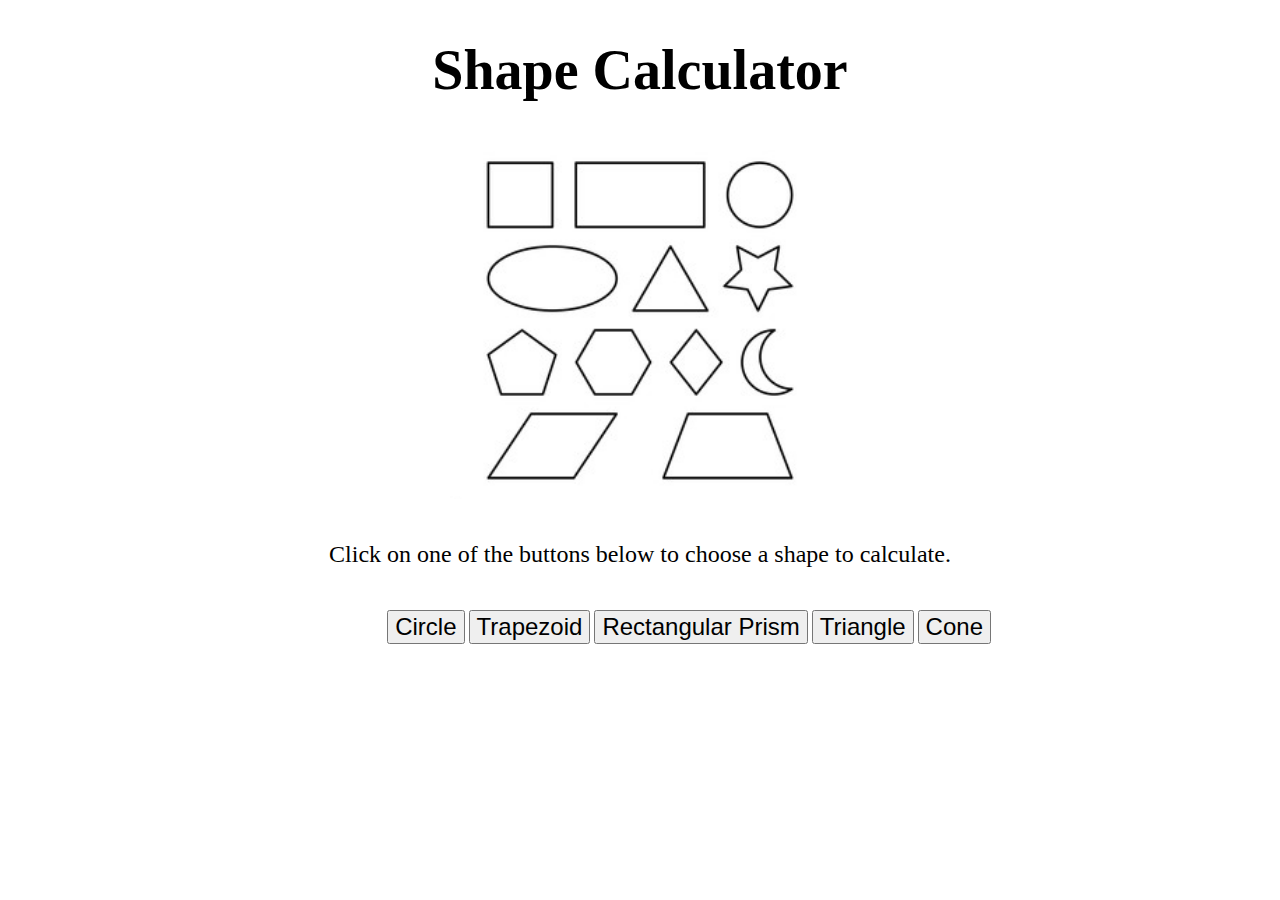
<file: index.html>
<!DOCTYPE html>
<html>
  <head>
    <meta charset="utf-8">
    <meta name="viewport" content="width=device-width">
    <title>Shape Calculator</title>
    <link href="index.css" rel="stylesheet" type="text/css" />
  </head>
  <body>
    <h1 id="ind-heading">Shape Calculator</h1>
    <img class="ind-photo" src="./images/shapes.jpg" alt="image_of_shapes" width="30%">
    <br>
    <p id="ind-para">Click on one of the buttons below to choose a shape to calculate.</p>
    <br>
    <button id="circle">Circle</button>
    <button id="trapezoid">Trapezoid</button>
    <button id="rectangular">Rectangular Prism</button>
    <button id="triangle">Triangle</button>
    <button id="cone">Cone</button>
    <script src="index.js"></script>
  </body>
</html>
</file>
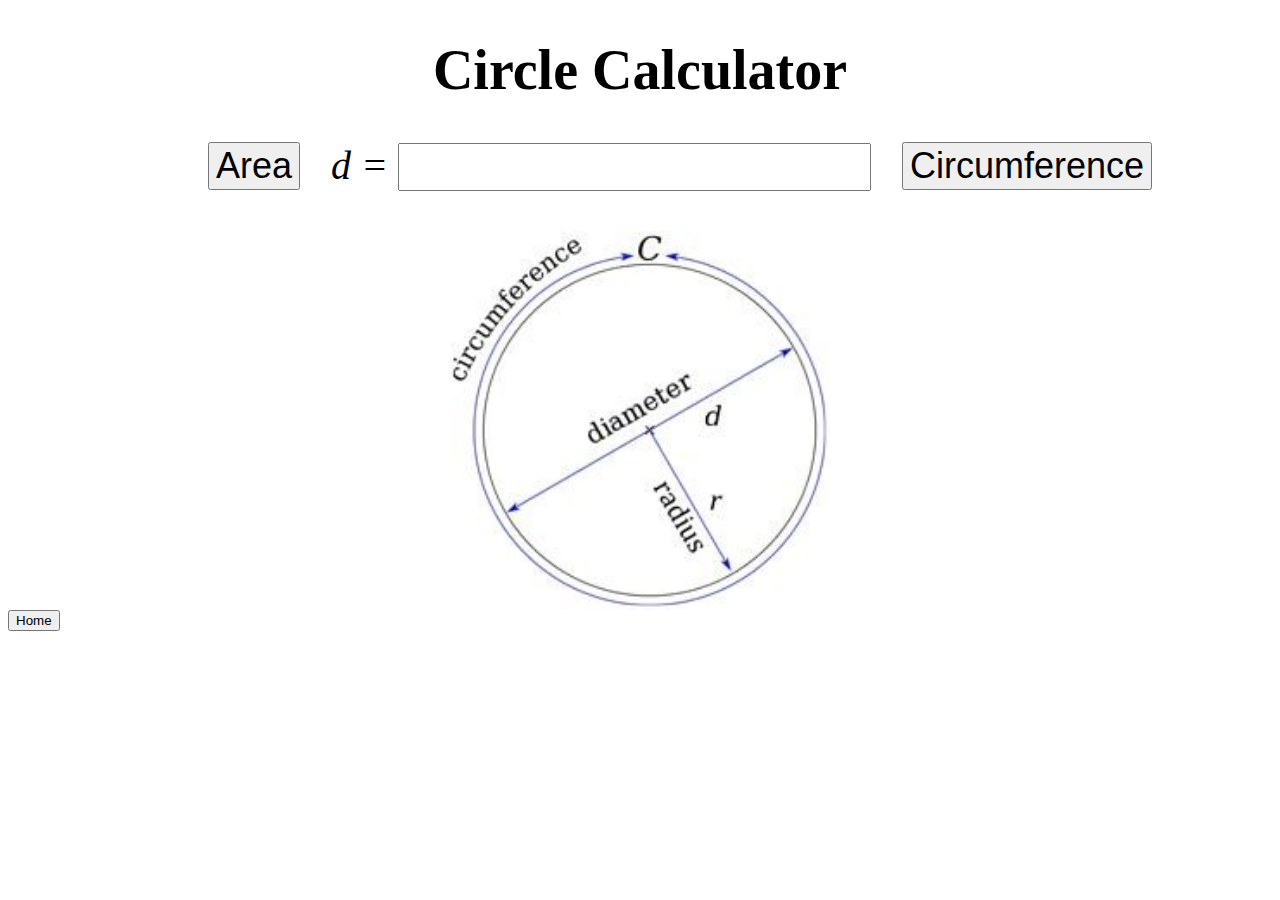
<file: cir.html>
<!DOCTYPE html>
<html>
  <head>
    <meta charset="utf-8">
    <meta name="viewport" content="width=device-width">
    <title>Circle Calculator</title>
    <link href="cir.css" rel="stylesheet" type="text/css" />
  </head>
  <body>
    <h1 id="cir-title">Circle Calculator</h1>
    <p id="cir-de"><button id="cir-a"> Area</button>d = <input type="text" id="cir-d"><button id="cir-c">Circumference</button></p>
    <img class="cir-photo" src="./images/Circle.jpg" alt="image_of_circle" width="30%">
    <p id="cir-area"></p>
    <p id="cir-cir"></p>
    <button id="index">Home</button>
    <script src="cir.js"></script>
  </body>
</html>
</file>
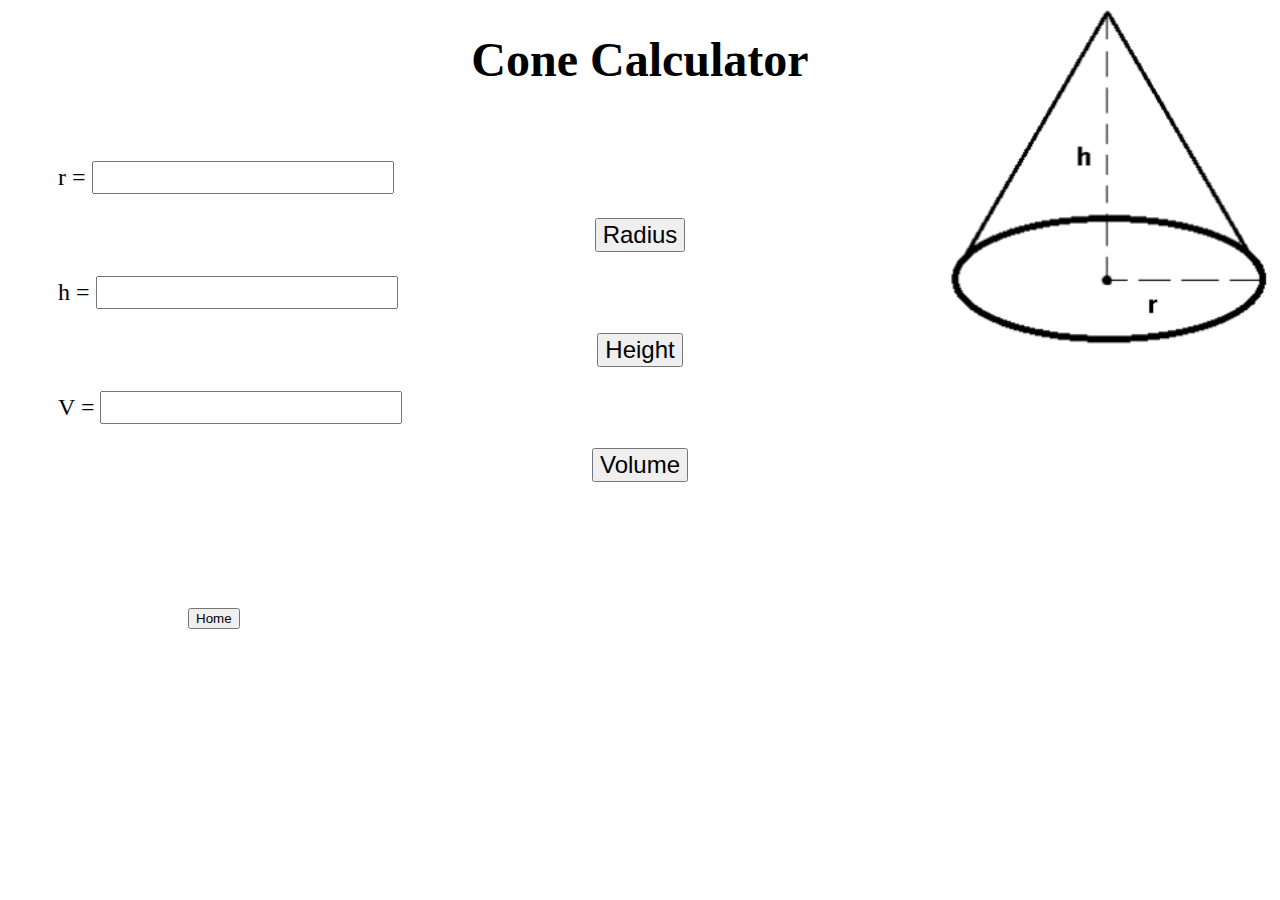
<file: cone.html>
<!DOCTYPE html>
<html>
  <head>
    <meta charset="utf-8">
    <meta name="viewport" content="width=device-width">
    <title>Cone Calculator</title>
    <link href="cone.css" rel="stylesheet" type="text/css" />
  </head>
  <body>
    <h1 id="cone-title">Cone Calculator</h1>
    <br>
    <img class="cone-photo" src="./images/cone.png" alt="image_of_cone" width="25%">
    <p class="cone-var">r = <input type="text" id="cone-r"></p>
    <button id="cone-radius-button">Radius</button>
    <p class="cone-var">h = <input type="text" id="cone-h"></p>
    <button id="cone-height-button">Height</button>
    <p class="cone-var">V = <input type="text" id="cone-v"></p>
    <button id="cone-volume-button">Volume</button>
    <br>
    <p id="cone-radius-word"></p>
    <p id="cone-radius"></p>
    <br>
    <p id="cone-height-word"></p>
    <p id="cone-height"></p>
    <br>
    <p id="cone-volume-word"></p>
    <p id="cone-volume"></p>
    <button id="index">Home</button>
    <script src="cone.js"></script>
  </body>
</html>
</file>
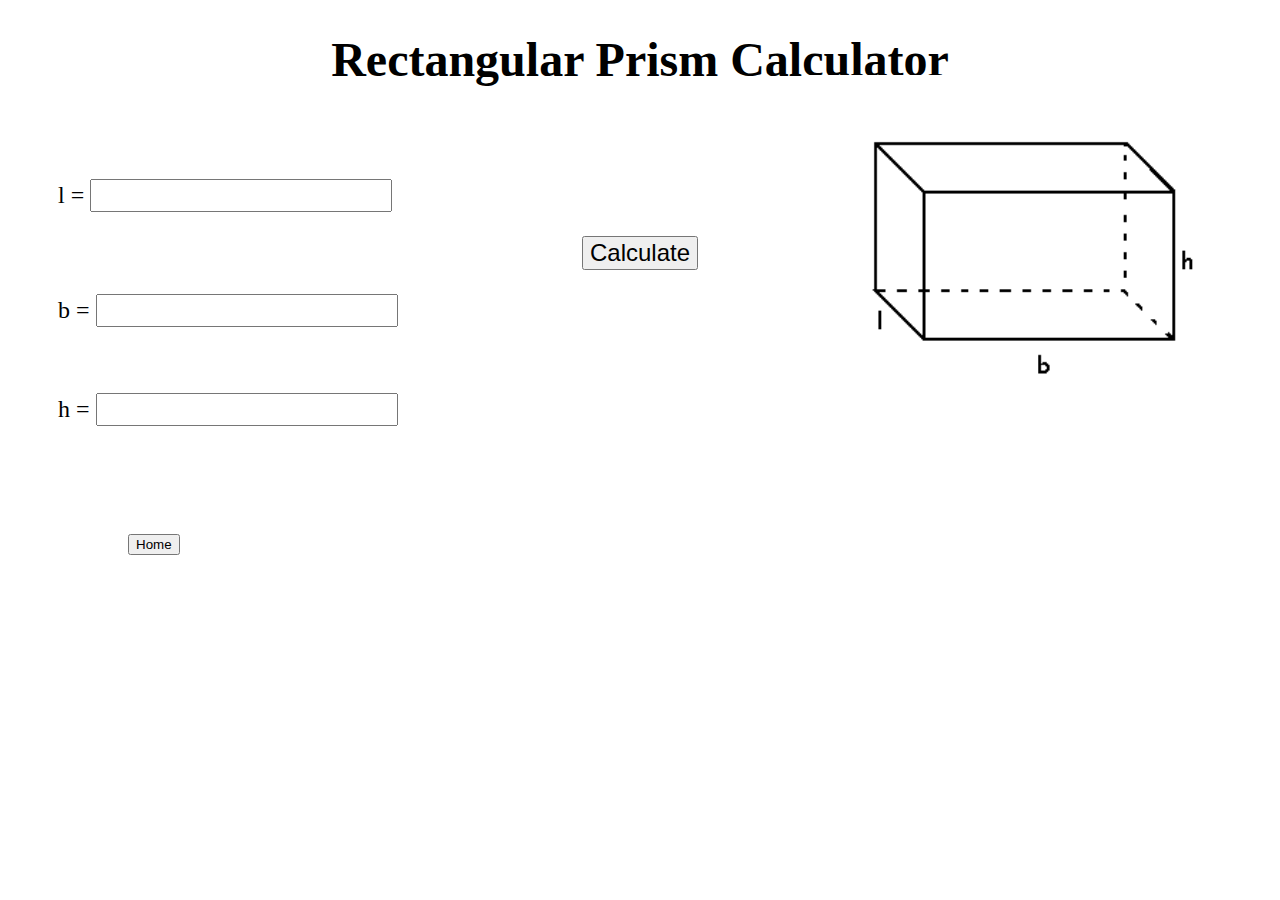
<file: rect.html>
<!DOCTYPE html>
<html>
  <head>
    <meta charset="utf-8">
    <meta name="viewport" content="width=device-width">
    <title>Rectangular Prism Calculator</title>
    <link href="rect.css" rel="stylesheet" type="text/css" />
  </head>
  <body>
    <h1 id="rect-title">Rectangular Prism Calculator</h1>
    <br>
    <br>
    <p class="rect-var">l = <input type="text" id="rect-l"></p>
    <button id="rect-button">Calculate</button>
    <p class="rect-var">b = <input type="text" id="rect-b"></p>
    <br>
    <p class="rect-var">h = <input type="text" id="rect-h"></p>
    <br>
    <p id="rect-area-word"></p>
    <p id="rect-area"></p>
    <br>
    <p id="rect-volume-word"></p>
    <p id="rect-volume"></p>
    <img id="rect-image" src="./images/rectangle.png" alt="image_of_rectangular_prism" width="35%">
    <button id="index">Home</button>
    <script src="rect.js"></script>
  </body>
</html>
</file>
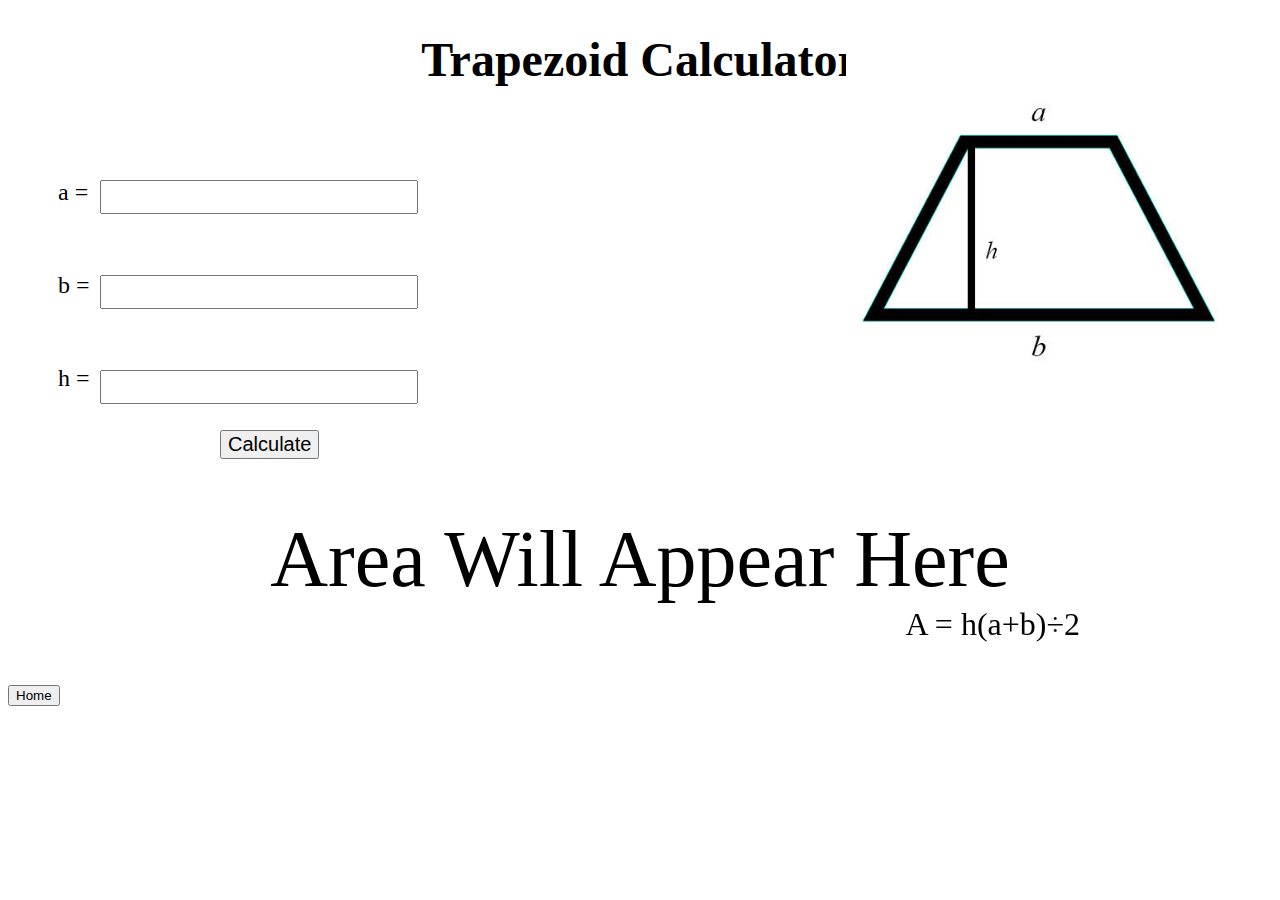
<file: trap.html>
<!DOCTYPE html>
<html>
  <head>
    <meta charset="utf-8">
    <meta name="viewport" content="width=device-width">
    <title>Trapezoid Calculator</title>
    <link href="trap.css" rel="stylesheet" type="text/css" />
  </head>
  <body>
    <h1 class="trap-center">Trapezoid Calculator</h1>
    <br>
    <br>
    <p class="trap-size">a =</p>
    <input type="text" id="trap-a">
    <br>
    <p class="trap-size">b =</p>
    <input type="text" id="trap-b">
    <br>
    <p class="trap-size">h =</p>
    <input type="text" id="trap-h">
    <button id="trap-button">Calculate</button>
    <img class="trap-photo" src="./images/Trap.jpg" alt="image_of_trapezoid" width="30%">
    <p id="trap-equation">A = h(a+b)÷2</p>
    <br>
    <p id="trap-answer">Area Will Appear Here</p>
    <button id="index">Home</button>
    <script src="trap.js"></script>
  </body>
</html>
</file>
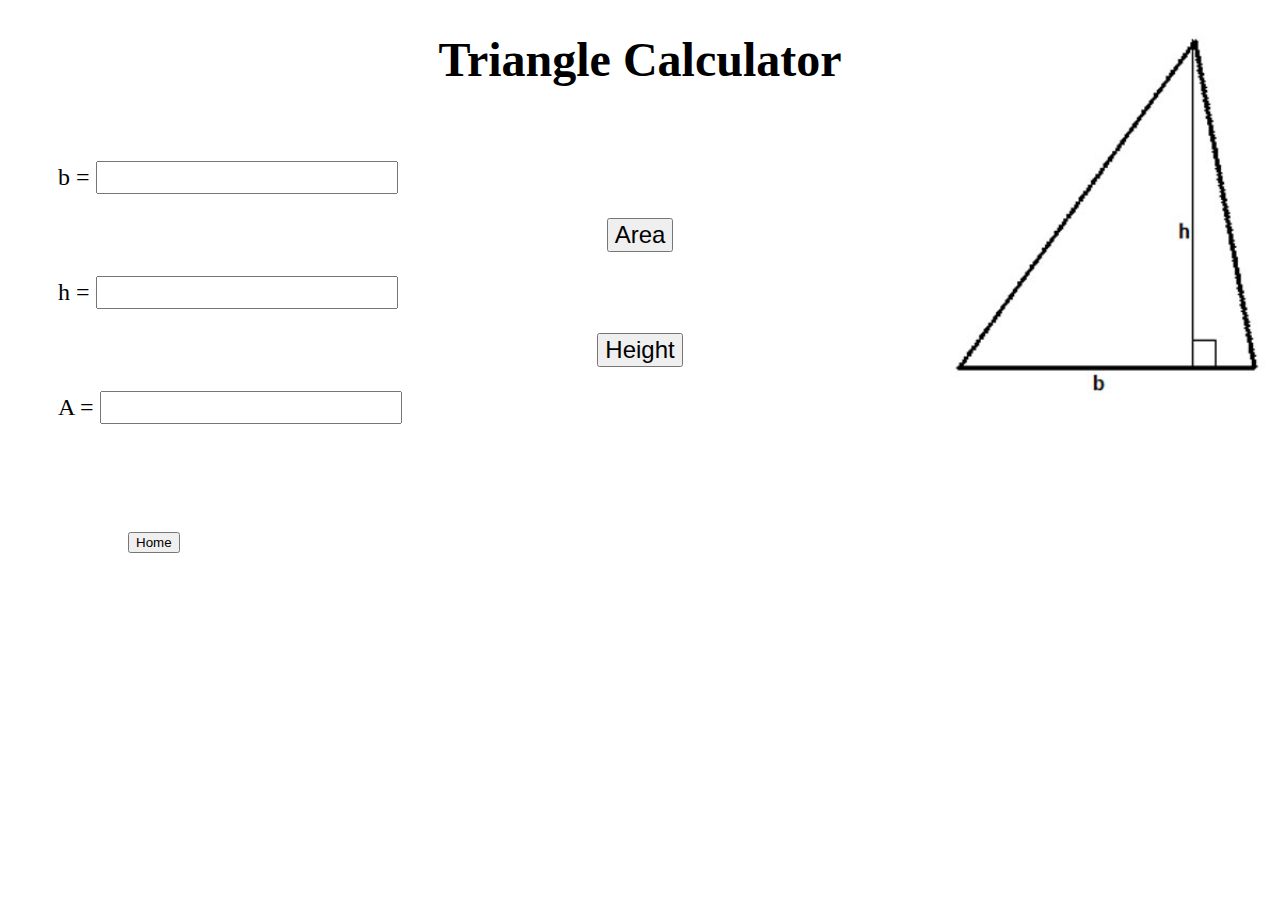
<file: tri.html>
<!DOCTYPE html>
<html>
  <head>
    <meta charset="utf-8">
    <meta name="viewport" content="width=device-width">
    <title>Triangle Calculator</title>
    <link href="tri.css" rel="stylesheet" type="text/css" />
  </head>
  <body>
    <h1 id="tri-title">Triangle Calculator</h1>
    <br>
    <img class="tri-photo" src="./images/triangle.jpg" alt="image_of_triangle" width="25%">
    <p class="tri-var">b = <input type="text" id="tri-b"></p>
    <button id="tri-area-button">Area</button>
    <p class="tri-var">h = <input type="text" id="tri-h"></p>
    <button id="tri-height-button">Height</button>
    <p class="tri-var">A = <input type="text" id="tri-a"></p>
    <br>
    <p id="tri-area-word"></p>
    <p id="tri-area"></p>
    <br>
    <p id="tri-height-word"></p>
    <p id="tri-height"></p>
    <button id="index">Home</button>
    <script src="tri.js"></script>
  </body>
</html>
</file>
<file: index.css>
.ind-photo {
  margin-left: auto;
  margin-right: auto;
  display: block;
}

#ind-heading {
  text-align: center;
  font-size: 350%;
}

#ind-para {
  font-size: 150%;
  text-align: center;
}

#circle {
  font-size: 150%;
  margin-left: 30%;
}

#trapezoid {
  font-size: 150%;
}

#rectangular {
  font-size: 150%;
}

#triangle {
  font-size: 150%;
}

#cone {
  font-size: 150%;
}
</file>
<file: cir.css>
#cir-title {
  text-align: center;
  font-size: 350%;
}

#cir-de {
  text-align: center;
  font-size: 250%;
  font-family: 'Times New Roman', Times, serif;
  font-style: italic;
}

#cir-d {
  font-size: 90%;
}

.cir-photo {
  margin-left: auto;
  margin-right: auto;
  display: block;
}

#cir-a {
  font-size: 90%;
  float: left;
  margin-left: 200px;
}

#cir-c {
  font-size: 90%;
  float: right;
  margin-right: 120px;
}

#cir-area {
  font-size: 300%;
  position: fixed;
  top: 275px;
  left: 100px;
}

#cir-cir {
  font-size: 300%;
  position: fixed;
  top: 275px;
  right: 100px;
}
</file>
<file: cone.css>
.cone-photo {
  position: fixed;
  top: 10px;
  right: 10px;
}

#cone-title {
  text-align: center;
  font-size: 300%;
}

.cone-var {
  font-size: 150%;
  font-family: 'Times New Roman', Times, serif;
  margin-left: 50px;
}

#cone-r {
  font-size: 95%;
}

#cone-h {
  font-size: 95%;
}

#cone-v {
  font-size: 95%;
}

#cone-radius-button {
  font-size: 150%;
  display: block;
  margin-left: auto;
  margin-right: auto;
}

#cone-height-button {
  font-size: 150%;
  display: block;
  margin-left: auto;
  margin-right: auto;
}

#cone-volume-button {
  font-size: 150%;
  display: block;
  margin-left: auto;
  margin-right: auto;
}

#cone-radius {
  font-size: 150%;
}

#cone-height {
  font-size: 150%;
}

#cone-volume {
  font-size: 150%;
}

#cone-radius-word {
  font-size: 150%;
  float: left;
  margin-left: 50px;
  margin-right: 10px;
}

#cone-height-word {
  font-size: 150%;
  float: left;
  margin-left: 50px;
  margin-right: 10px;
}

#cone-volume-word {
  font-size: 150%;
  float: left;
  margin-left: 50px;
  margin-right: 10px;
}
</file>
<file: rect.css>
#rect-image {
  position: fixed;
  top: 75px;
  right: 25px;
}

#rect-title {
  text-align: center;
  font-size: 300%;
}

.rect-var {
  font-size: 150%;
  font-family: 'Times New Roman', Times, serif;
  margin-left: 50px;
}

#rect-l {
  font-size: 95%;
}

#rect-b {
  font-size: 95%;
}

#rect-h {
  font-size: 95%;
}

#rect-button {
  font-size: 150%;
  margin-left: auto;
  margin-right: auto;
  display: block;
}

#rect-area {
  font-size: 150%;
}

#rect-volume {
  font-size: 150%;
}

#rect-area-word {
  font-size: 150%;
  float: left;
  margin-left: 50px;
  margin-right: 10px;
}

#rect-volume-word {
  font-size: 150%;
  float: left;
  margin-left: 50px;
  margin-right: 10px;
}
</file>
<file: trap.css>
#trap-a {
  font-size: 150%;
  position: fixed;
  top: 180px;
  left: 100px;
}

#trap-b {
  font-size: 150%;
  position: fixed;
  top: 275px;
  left: 100px;
}

#trap-h {
  float: left;
  font-size: 150%;
  position: fixed;
  top: 370px;
  left: 100px;
}

.trap-center {
  text-align: center;
  font-size: 300%;
}

.trap-size {
  font-size: 150%;
  font-family: 'Times New Roman', Times, serif;
  margin-left: 50px;
}

#trap-button {
  font-size: 125%;
  position: fixed;
  top: 430px;
  left: 220px;
}

.trap-photo {
  position: fixed;
  top: 50px;
  right: 50px;
}

#trap-equation {
  position: fixed;
  bottom: 225px;
  right: 200px;
  font-size: 200%;
  font-family: 'Times New Roman', Times, serif;
}

#trap-answer {
  font-size: 500%;
  font-family: 'Times New Roman', Times, serif;
  text-align: center;
}
</file>
<file: tri.css>
.tri-photo {
  position: fixed;
  top: 10px;
  right: 10px;
}

#tri-title {
  text-align: center;
  font-size: 300%;
}

.tri-var {
  font-size: 150%;
  font-family: 'Times New Roman', Times, serif;
  margin-left: 50px;
}

#tri-b {
  font-size: 95%;
}

#tri-h {
  font-size: 95%;
}

#tri-a {
  font-size: 95%;
}

#tri-area-button {
  font-size: 150%;
  display: block;
  margin-left: auto;
  margin-right: auto;
}

#tri-height-button {
  font-size: 150%;
  display: block;
  margin-left: auto;
  margin-right: auto;
}

#tri-area {
  font-size: 150%;
}

#tri-height {
  font-size: 150%;
}

#tri-area-word {
  font-size: 150%;
  float: left;
  margin-left: 50px;
  margin-right: 10px;
}

#tri-height-word {
  font-size: 150%;
  float: left;
  margin-left: 50px;
  margin-right: 10px;
}
</file>
